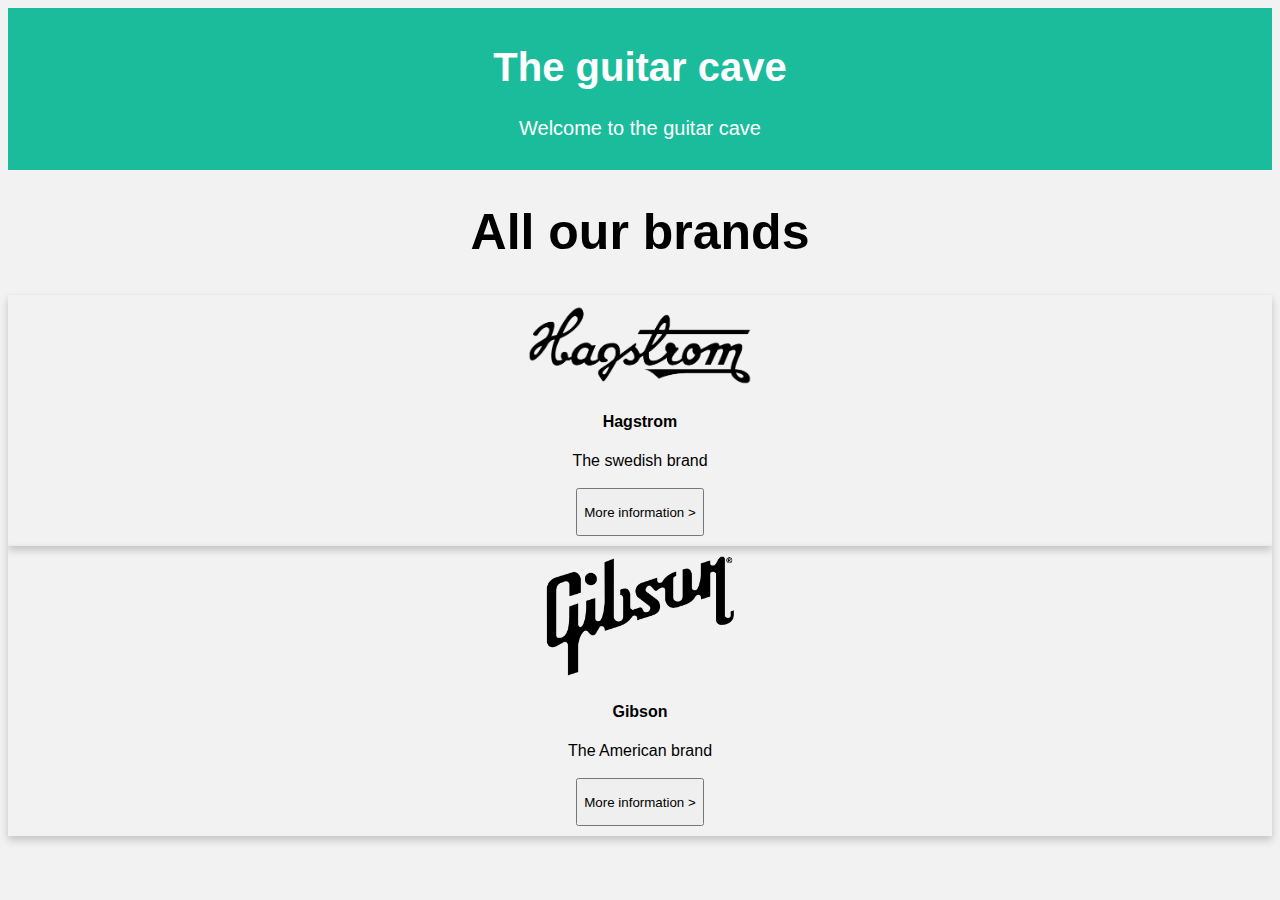
<file: index.html>
<!DOCTYPE html>

<html>
    <head>
            <title>Webpage assignement 2</title>
            <link href="css\global.css" rel="stylesheet">
    </head>
    <body>
        <header class="banner">
                <h1>The guitar cave</h1>
                <p>Welcome to the guitar cave</p>
        </header>
        <main>
                <div>
                        <h1 class=branding>All our brands</h1>
                </div>
                <div class="card">
                        <img src="images\Hagstrom_logo.png" alt="Hagstrom Logo" style="width: 6cm;">
                        <div class="container">
                          <h4>Hagstrom</h4>
                          <p>The swedish brand</p>
                        </div>
                        <div class=button>
                                <button onclick="location.href='hagstrom_detail.html'" type="button">
                                     <p>More information ></p>   
                                </button>
                        </div>
                      </div>
                <div class="card">
                        <img src="images\gibson_logo.png" alt="gibson Logo" style="width: 5cm;">
                        <div class="container">
                          <h4>Gibson</h4>
                          <p>The American brand</p>
                        </div>
                        <div class=button>
                                <button onclick="location.href='gibson_detail.html'" type="button">
                                     <p>More information ></p>   
                                </button>
                        </div>
                </div>
        </main>
    </body>
    </html>
</file>
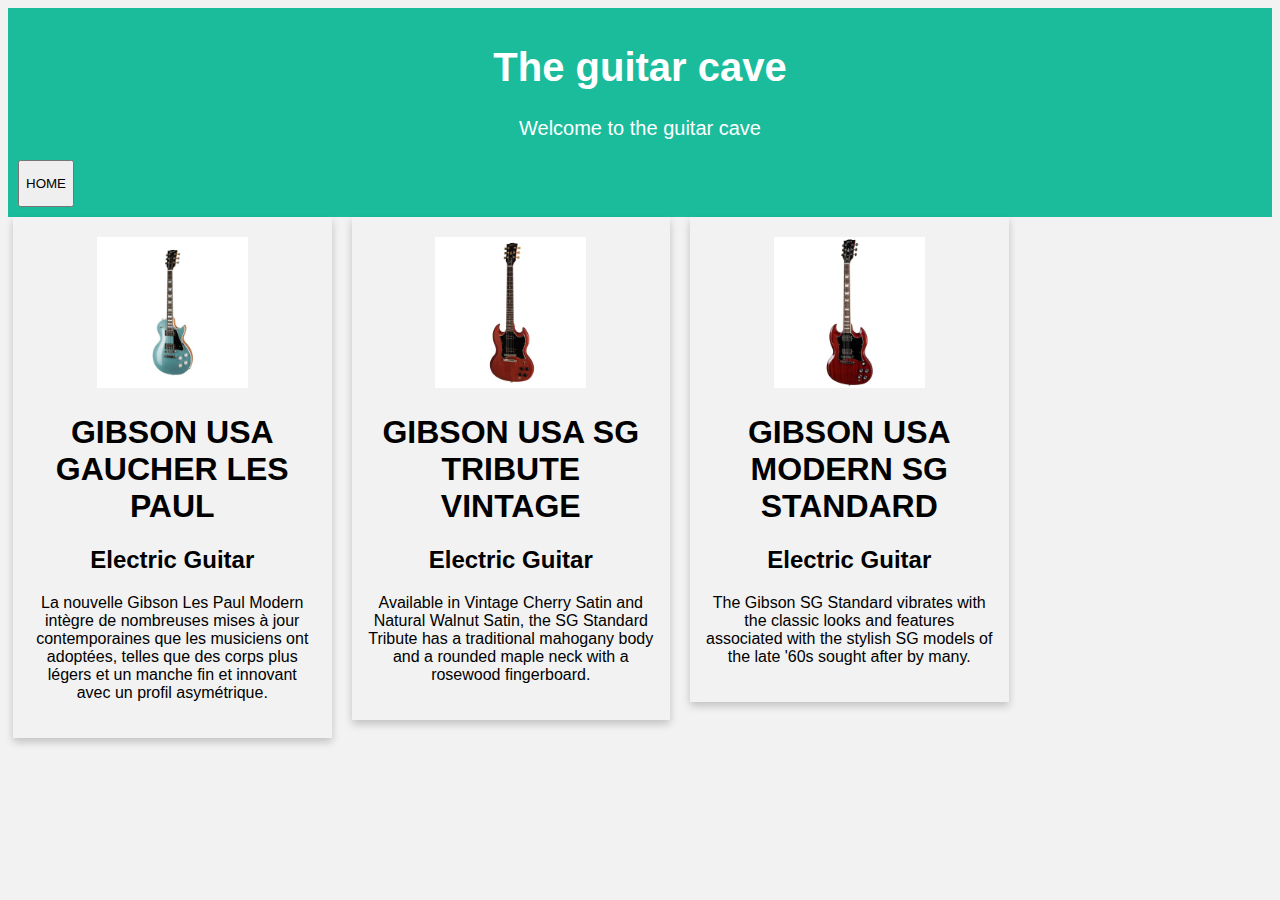
<file: gibson_detail.html>
<!DOCTYPE html>

<html>
    <head>
            <title>Webpage assignement 2</title>
            <link href="css\global.css" rel="stylesheet">
    </head>
    <body>
        <header class="banner">
                <h1>The guitar cave</h1>
                <p>Welcome to the guitar cave</p>
                <div class=button_header>
                    <button onclick="location.href='index.html'" type="button">
                         <p>HOME</p>   
                    </button>
            </div>
        </header>
        <main>
            <div class="row">
                <div class="column">
                  <div class="cards">
                    <img src="images\gibson3.JPG" alt="gibson3.JPG" style="width: 4cm;">
                    <h1>GIBSON USA GAUCHER LES PAUL</h1>
                    <h2>Electric Guitar</h2>
                    <p>La nouvelle Gibson Les Paul Modern intègre de nombreuses mises à jour contemporaines que les musiciens ont adoptées, telles que des corps plus légers et un manche fin et innovant avec un profil asymétrique.</p>
                  </div>
                </div>
                <div class="column">
                  <div class="cards">
                    <img src="images\gibson2.JPG" alt="gibson2.JPG" style="width: 4cm;">
                    <h1>GIBSON USA SG TRIBUTE VINTAGE</h1>
                    <h2>Electric Guitar</h2>
                    <p>Available in Vintage Cherry Satin and Natural Walnut Satin, the SG Standard Tribute has a traditional mahogany body and a rounded maple neck with a rosewood fingerboard.</p>
                  </div>
                </div>
                <div class="column">
                  <div class="cards">
                    <img src="images\gibson1.JPG" alt="gibson1.JPG" style="width: 4cm;">
                    <h1>GIBSON USA MODERN SG STANDARD</h1>
                    <h2>Electric Guitar</h2>
                    <p>The Gibson SG Standard vibrates with the classic looks and features associated with the stylish SG models of the late '60s sought after by many.</p>
                  </div>
                </div>
              </div>
        </main>
    </body>
    </html>
</file>
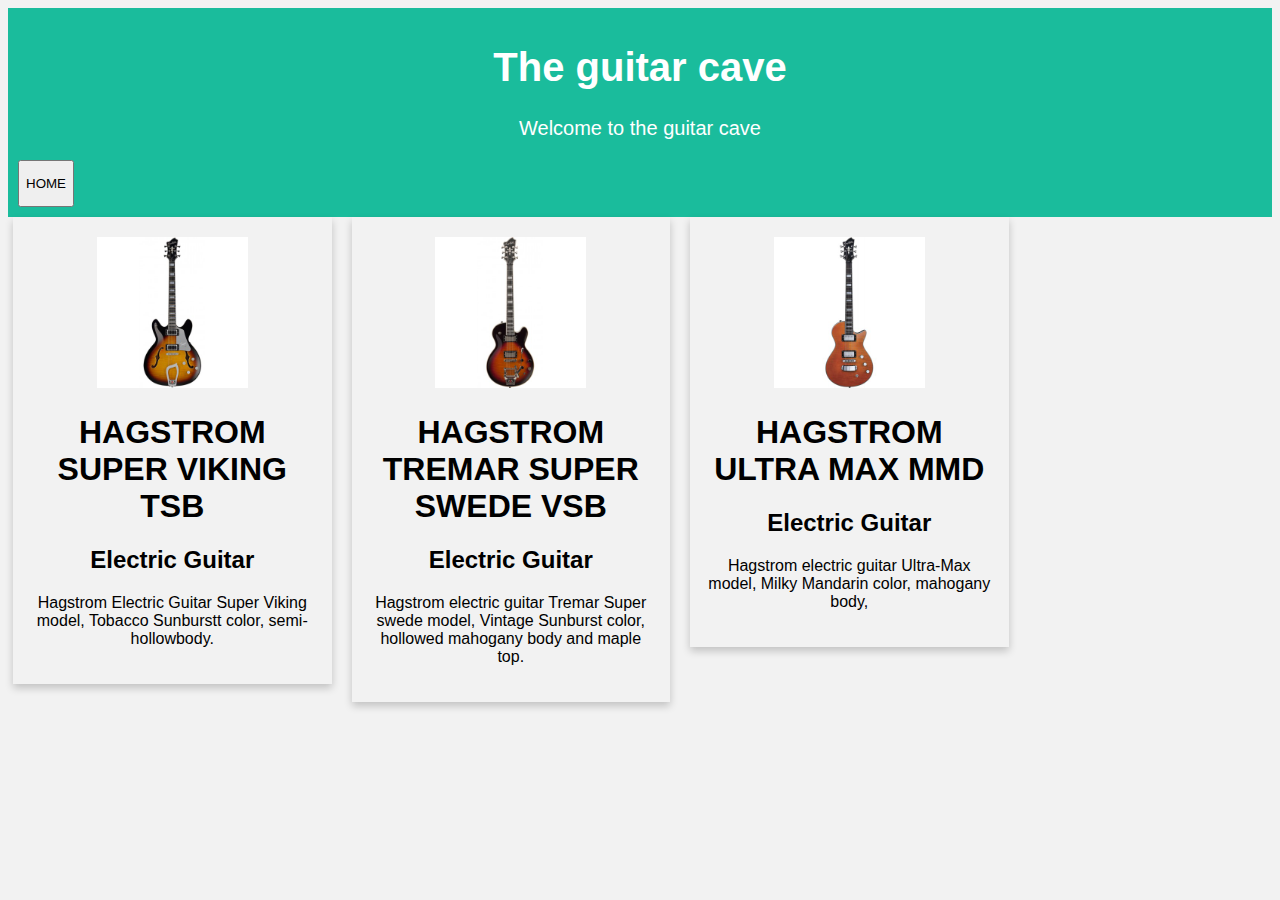
<file: hagstrom_detail.html>
<!DOCTYPE html>

<html>
    <head>
            <title>Webpage assignement 2</title>
            <link href="css\global.css" rel="stylesheet">
    </head>
    <body>
        <header class="banner">
                <h1>The guitar cave</h1>
                <p>Welcome to the guitar cave</p>
                <div class=button_header>
                    <button onclick="location.href='index.html'" type="button">
                         <p>HOME</p>   
                    </button>
        </header>
        <main>
            <div class="row">
                <div class="column">
                  <div class="cards">
                    <img src="images\hagstrom3.JPG" alt="hagstrom3.jpg" style="width: 4cm;">
                    <h1>HAGSTROM SUPER VIKING TSB</h1>
                    <h2>Electric Guitar</h2>
                    <p>Hagstrom Electric Guitar Super Viking model, Tobacco Sunburstt color, semi-hollowbody.</p>
                  </div>
                </div>
                <div class="column">
                  <div class="cards">
                    <img src="images\hagstrom1.JPG" alt="hagstrom1.jpg" style="width: 4cm;">
                    <h1>HAGSTROM TREMAR SUPER SWEDE VSB</h1>
                    <h2>Electric Guitar</h2>
                    <p>Hagstrom electric guitar Tremar Super swede model, Vintage Sunburst color, hollowed mahogany body and maple top.</p>
                  </div>
                </div>
                <div class="column">
                  <div class="cards">
                    <img src="images\hagstrom2.JPG" alt="hagstrom2.jpg" style="width: 4cm;">
                    <h1>HAGSTROM ULTRA MAX MMD</h1>
                    <h2>Electric Guitar</h2>
                    <p>Hagstrom electric guitar Ultra-Max model, Milky Mandarin color, mahogany body,</p>
                  </div>
                </div>
              </div>
        </main>
    </body>
    </html>
</file>
